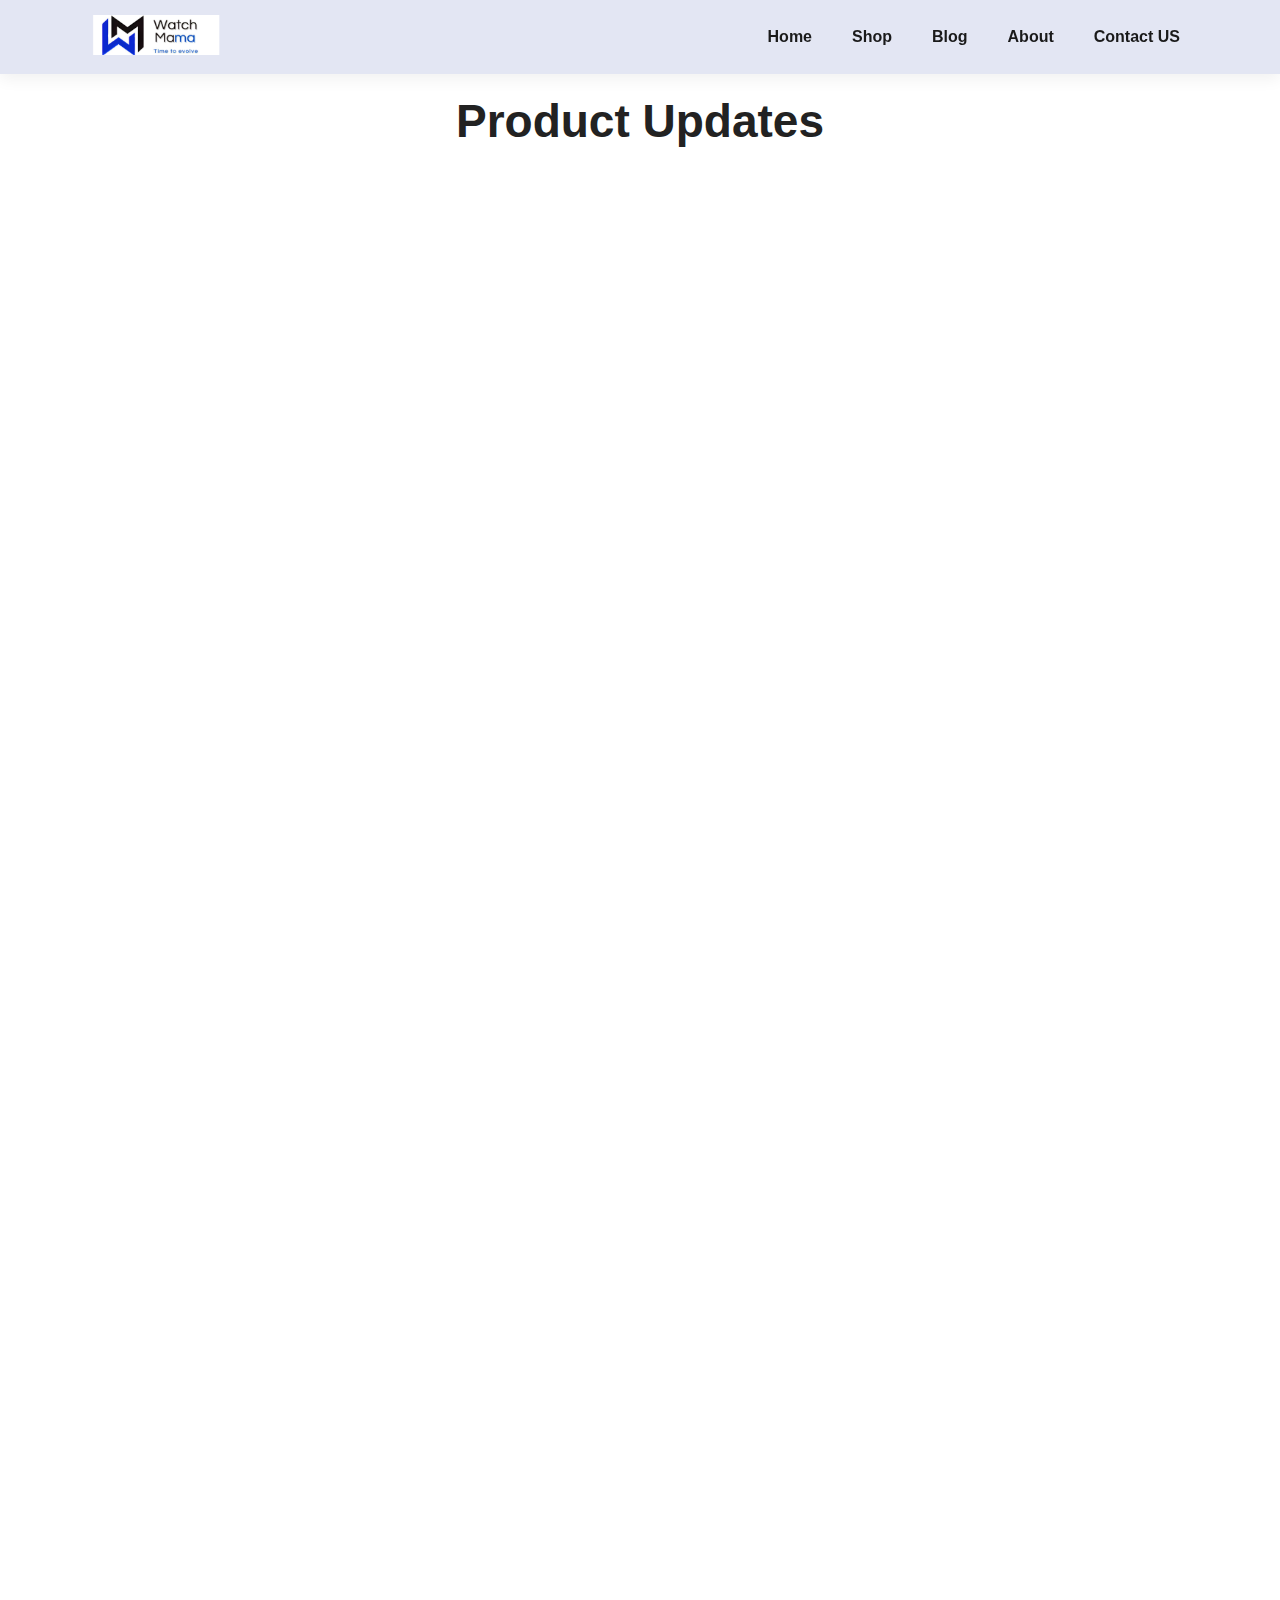
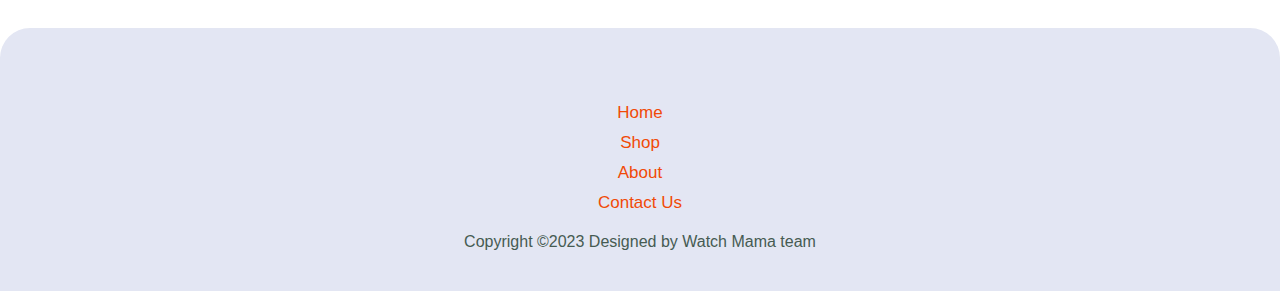
<file: shop.html>
<!DOCTYPE html>
<html lang="en">
<head>
    <title>Shop</title>
</head>
<body>
    <!DOCTYPE html>
<html lang="en">
<head>

    <title>Watch Mama </title>
    <link rel="stylesheet" href="style.css">
    <link rel="stylesheet" href="https://cdnjs.cloudflare.com/ajax/libs/font-awesome/6.4.2/css/all.min.css"
     integrity="sha512-z3gLpd7yknf1YoNbCzqRKc4qyor8gaKU1qmn+CShxbuBusANI9QpRohGBreCFkKxLhei6S9CQXFEbbKuqLg0DA==" crossorigin="anonymous" referrerpolicy="no-referrer" />
</head>
<body>
    <section id="header">
     <a href="#" ><img src="allimg/logo2.png" alt="" height="40px" width="150px"></a>
     <div>
        <ul id="navbar">
            <li><a href="index.html">Home</a></li>
            <li><a href="shop.html">Shop</a></li>
            <li><a href="#">Blog</a></li>
            <li><a href="#">About</a></li>
            <li><a href="#">Contact US</a></li>
            <a href="#" id="close"><i class="fa-solid fa-xmark" ></i></a>
           <!--  <li><a href="#"></a></li> -->
        </ul>
     </div>
     <div id="mobile">
        <i class="fa-solid fa-bars-staggered" id="bar"></i>
     </div>
    </section>
  <div class="st">
     <h2>Product Updates</h2>
</div>

<section class="all-up"> 
    <center>
  <div class="post1">
    <iframe id="facebook" src="https://www.facebook.com/plugins/post.php?href=https%3A%2F%2Fwww.facebook.com%2Fpermalink.php%3Fstory_fbid%3Dpfbid02JPSgJKMeJo2roy4NY2JUBDDbcto14vekpi3fY6Vef434bkYdrNJ2NwnoDpCEDvmGl%26id%3D61550710311963&show_text=true&width=500" width="500" height="589" style="border:none;overflow:hidden" 
    scrolling="no" frameborder="2" allowfullscreen="true" allow="autoplay; clipboard-write; encrypted-media; picture-in-picture; web-share" width="80%" style=" border-color: aquamarine;" ></iframe>
  </div>
  <div class="post1">
    <iframe id="facebook" class="iframe" src="https://www.facebook.com/plugins/post.php?href=https%3A%2F%2Fwww.facebook.com%2Fpermalink.php%3Fstory_fbid%3Dpfbid0k9151E1c813toeLqqDCczueyqPFBM9nz7cRZmJMfRw8AURDGe4dnmEbV2vi3x5QBl%26id%3D61550710311963&show_text=true&width=500" width="500" height="723" style="border:none;overflow:hidden" scrolling="no"
     frameborder="2px" allowfullscreen="true" allow="autoplay; clipboard-write; encrypted-media; picture-in-picture; web-share"></iframe>

  </div>
</center>
</section>

<footer class="footerContainr"> <!--   footer=sectionn  -->
    <div class="socialIcons">

        <a href="https://www.facebook.com/profile.php?id=61550710311963&mibextid=ZbWKwL"><i class="fa-brands fa-facebook"></i></a>
        <a href=""><i class="fa-brands fa-instagram"></i></a>
        <a href=""><i class="fa-brands fa-twitter"></i></a>
        <a href=""><i class="fa-brands fa-discord"></i></a>
        <a href=""><i class="fa-brands fa-youtube"></i></a>

    </div>
    <div class="footernav">
        <ul>
            <li><a href="index.html">Home</a></li>
            <li><a href="shop.html">Shop</a></li>
            <li><a href="">About</a></li>
            <li><a href="">Contact Us</a></li>
        </ul>
    </div>
    <div class="footerBottom">
        <p>Copyright &copy;2023 Designed by Watch Mama team</p>
    </div>
</footer>




    <script src="index.js"></script>
</body>
</html>
</body>
</html>
</file>
<file: style.css>
@import url('https://fonts.googleapis.com/css2?family=League+Spartan:wght@100;200;300;400;500;600;700;800;900&display=swap');

*{
    margin: 0;
    padding: 0;
    box-sizing: border-box;
    font-family: 'Spartan' , sans-serif;
}

h1{
    font-size: 50px;
    line-height: 64px;
    color: #222;
}
h2{
    font-size: 46px;
    line-height: 54px;
    color: #222;
}

h4{
    font-size: 20px;
    color: #222;
}

h6{
    font-weight: 700;
    font-size: 12px;
}
p{
    font-size: 16px;
    color: #465b52;
    margin:  15px 0 20px 0;
}
.section-p1{
    padding: 60px 60px;

}
.section-m1{
    margin: 40px 0;
}

/* Header start */
#header{
    display: flex;
    align-items: center;
    justify-content: space-between;
    padding: 15px 80px;
    background-color: #E3E6F3;
    box-shadow: 0 5px 15px rgba(0, 0, 0, 0.06);
    position: sticky;
    top: 0px;
    left: 0;
    z-index: 999;
}

#navbar{
    display: flex;
    align-items: center;
    justify-content: center;
    
}

#navbar li{
    /* text-decoration: none; */ /* Wrong */
    list-style: none;
    padding: 0 20px;
    position: relative;
}

#navbar li a{ /*  right */
    text-decoration: none;
    font-size: 16px;
    font-weight: 600;
    color: #1a1a1a;
    transition: 0.3s ease;
}

#navbar li a:hover ,
#navbar li a.active{
    color: #f14a07;

}

#navbar li a.active::after ,
#navbar li a:hover::after{
    content: "";
    width: 30%;
    height: 2px;
    background-color: #f14a07;
    position: absolute;
    bottom: -4px;
    left: 20px;
}

/* home page  */
#hero{
    background-image: url(allimg/hero4.png) ;
    height: 100vh;
    width: 100%;
    background-size: cover;
    background-position: top 25% right 0;
    padding: 0 80px;
    display: flex;
    flex-direction: column;
    align-items: flex-start;
    justify-content: center;
}

#hero h4{
    padding: 0 0 15px 0  ;
}

#hero h1{
    padding: 0 0 15px 0  ;
    color: #f14a07;
}

#hero button{
    background-color: rgba(230, 48, 3, 0.87);
    color: white;
    font-size: 20px ;
    border: 1px solid #f14a07;
    padding: 5px;
    transition: 0.8s ease;
    border-radius: 10px 0px 10px 0px;
}
#hero button:hover{
    background-color: transparent;
    color: #f14a07;
   
    border-radius: 0 10px 0 10px ;
}

#Product1{
    text-align: center;
}

#Product1 .pro{
    width: 23%;
    min-width: 250px;
    padding: 10px 12px;
    border: 1px solid #cce7d0;
    border-radius: 25px;
    cursor: pointer;
    transition: 0.3s ease;
    margin: 15px 0;
    position: relative;
    
}
#Product1 .pro:hover{
    box-shadow: 0px 0px  15px 2px rgba(6, 99, 122, 0.3) ;
    scale: 11px;
}


#Product1 .pro img{
    width: 100%;
    border-radius: 20px;
}


#Product1 .pro .des{
    text-align: start;
    padding: 10px 0 ;
}

#Product1 .pro .des span{
   color: #606063;
   font-size: 12px;
}

#Product1 .pro .des h5{
    padding-top: 7px;
    color: #1a1a1a;
    font-size: 14px;
}

#Product1 .pro .des h4{
    padding-top: 7px;
    font-size: 18px;
    font-weight: 700;
    color: #f86402;
}

#Product1 .pro #cart{
    width: 40px;
    height: 40px;
    line-height: 40px;
    border-radius: 50px;
    background-color: transparent;
    border: 1px solid #f86402;
    color: #f86402;
    position: absolute;
    bottom: 20px;
    right: 10px;
   
}
#Product1 .pro #cart:hover{
    color: white;
    background-color: #f86402;
    border: 1px solid #f86402;
    border-radius: 50px;
    box-shadow: 0 0 10px 5px rgba(6, 216, 223, 0.281);

}
#Product1 .pro-container{
    display: flex;
    justify-content: space-between;
    padding: 20px;
    flex-wrap: wrap;
}

#mobile{
    display: none;
}

#close{
    display: none;
}

/* start media query  */

@media  (max-width:799px) {

    #navbar{
        display: flex;
        flex-direction: column;
        align-items: flex-start;
        justify-content: flex-start;
        position: fixed;
        top: 0px;
        right: -300px;
        height: 0px;
        height: 100vh;
        width: 300px;
        background-color: #E3E6F3;
        box-shadow: 0 40px 60px rgba(0, 0, 0, 0.1); 
        padding: 80px 0px 0px 10px;
        transition: 0.3s;
    }
    #navbar.active{
        right: 0;
    }
    #navbar li{
        margin-bottom: 10px;
    }

    #mobile{
        display: flex;
    }
    #mobile i{
        color: #1a1a1a;
        font-size: 24px;
        padding-left: 20px;
    }
    #close{
        position: absolute;
        top: 30px;
        left: 30px;
        color: #222;
        font-size: 24px;
        display: block;
    }
    #close:hover{
        transform: rotate(45deg);
        transition: 1s ease;
        color: #088178;
    }

    #hero{
      height: 70vh;
      padding: 0 80px;
      background-position: top 20% right 45%;
    }

    #product1 .pro-container{
        justify-content: center;

    }
    
    #product1 .pro{
        margin: 15px;

    }
}

@media (max-width:477px) {
    #header{
        padding: 10px 10px;
    }

    #hero{
        padding: 0 20px;
        background-position: 55%;
    }

    h1{
        font-size: 38px ;
    }

    #product1 .pro{
        width: 100%;
    
    }

    .fh{
        font-size: 30px;
    }
}


/* shop page  */

.st h2{
    text-align: center;
    padding: 20px 0 0 0 ;
}
.fh{
    padding: 0 80px;
    text-align: center;
    width: 100%;
    height: 80px;
    background-color: #d2eaf0;
    color: #f14a07;
 
}

.all-up{
    margin-top: 40px;
   
}

.post1{
    padding: 20px 0 40px 0;
}

iframe{
    border: 3px;
    color: #f14a07;
}


footer{
    background-color: #E3E6F3;
    border-radius: 30px 30px 0 0;

}

.footerContainr{
    width: 100%;
    padding: 70px 30px 20px ;
}

.socialIcons{
    justify-content: center;
    font-size: 30px;
    display: flex;
    
}
.socialIcons a{
    text-decoration: none;
    padding: 0px 10px;
    color: #f14a07;
    text-shadow: 0px 0px 10px rgba(0, 0, 0, 0.3);
    margin: 0 10px;
    transition: 0.4s ease;
}

.socialIcons a:hover{
    color: #007ea5;
}

.footernav ul li{
    display: flex;
    justify-content: center;
    list-style: none;

}
.footernav ul li a{
    color: #f14a07;
    padding: 5px 10px;
    font-size: 17px;
    text-decoration: none;
    
    
}

.footerBottom{
    text-align: center;
}


/* .footernav ul li a{
    
}
 */
</file>
